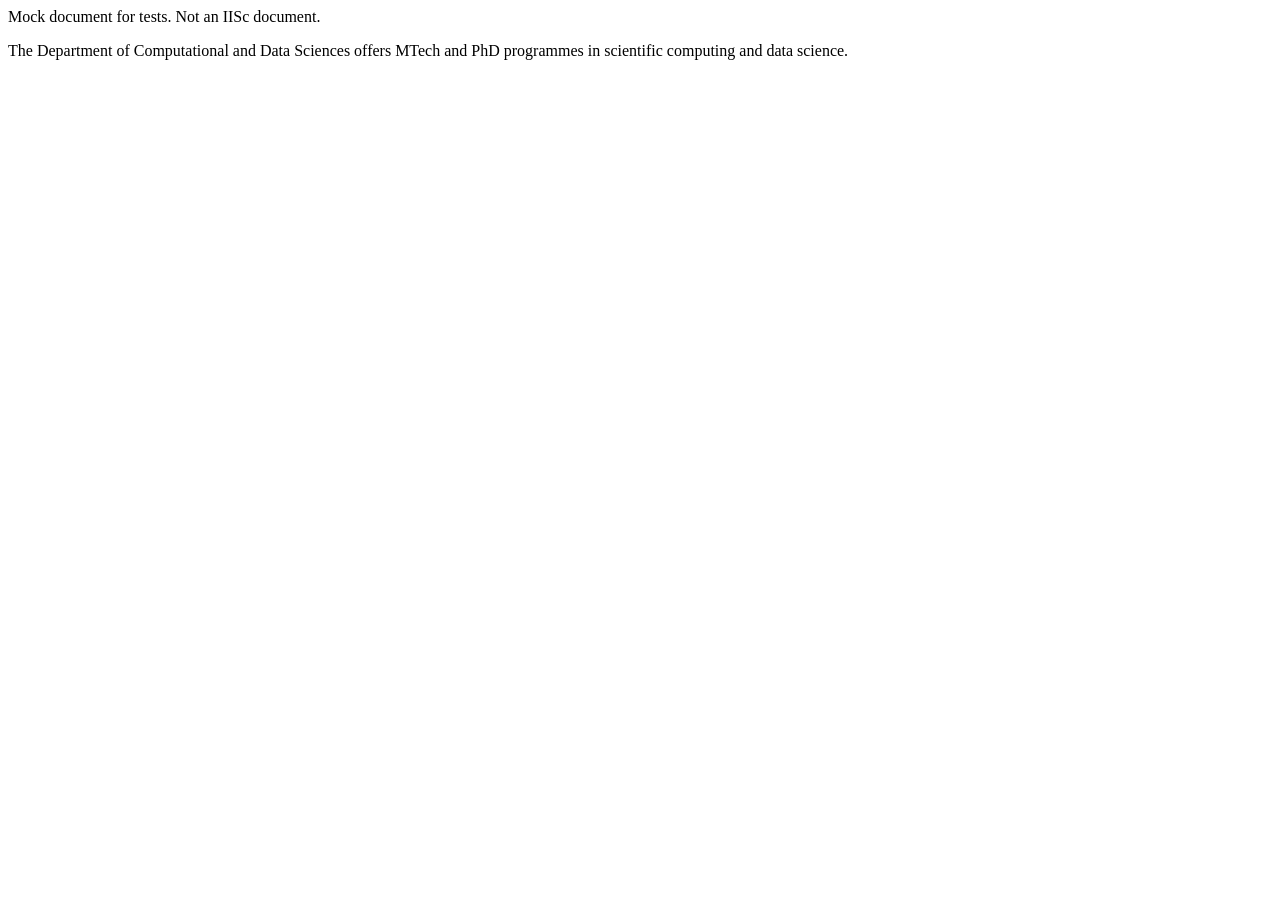
<file: eval/datasets/sample/corpus/public/cds/department/cds-about.html>
<html><head><title>About CDS</title></head><body><p>Mock document for tests. Not an IISc document.</p><p>The Department of Computational and Data Sciences offers MTech and PhD programmes in scientific computing and data science.</p></body></html>
</file>
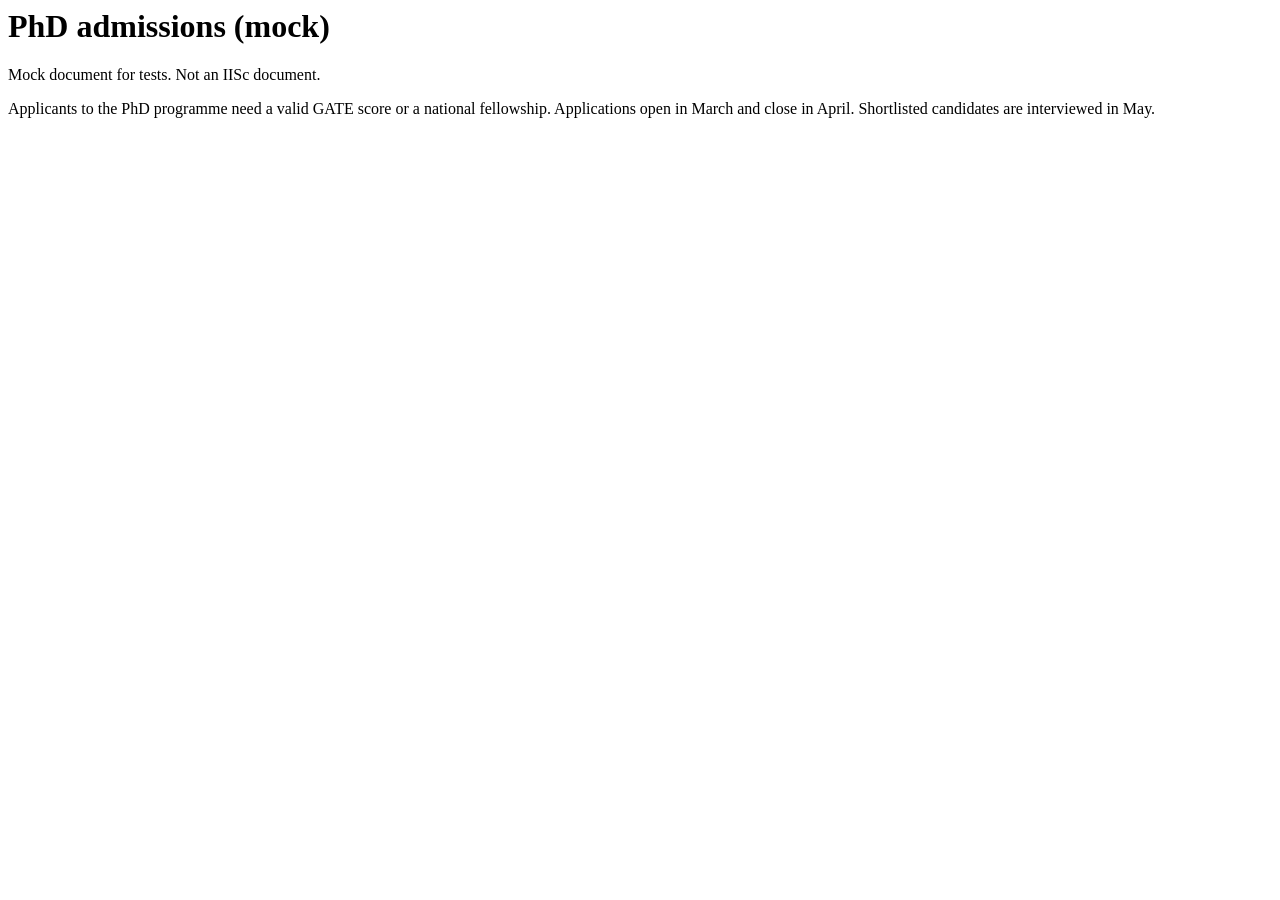
<file: eval/datasets/sample/corpus/public/institute/admissions/inst-admissions-phd.html>
<html><head><title>PhD admissions</title></head><body><h1>PhD admissions (mock)</h1><p>Mock document for tests. Not an IISc document.</p><p>Applicants to the PhD programme need a valid GATE score or a national fellowship. Applications open in March and close in April. Shortlisted candidates are interviewed in May.</p></body></html>
</file>
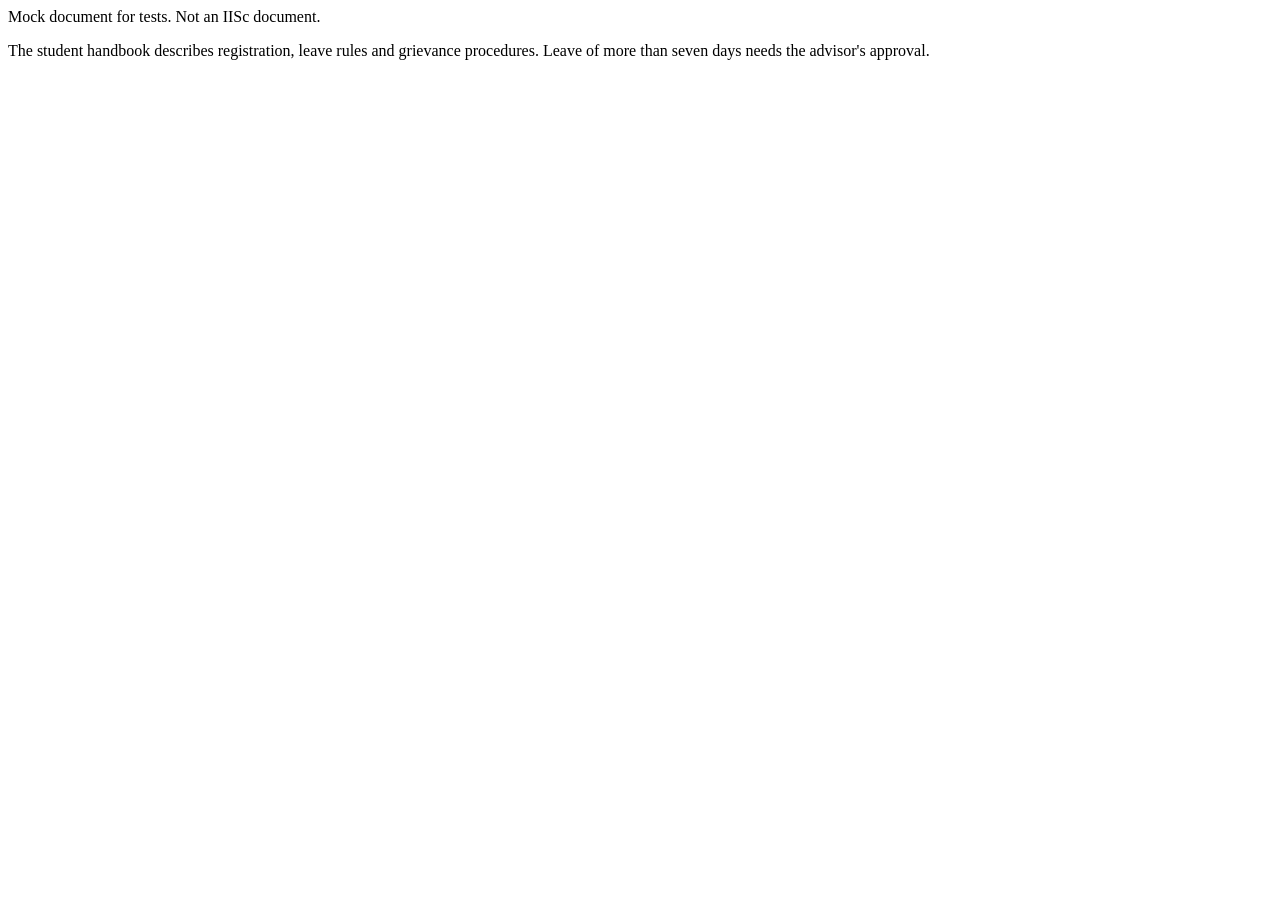
<file: eval/datasets/sample/corpus/public/institute/handbooks/inst-student-handbook.html>
<html><head><title>Student handbook</title></head><body><p>Mock document for tests. Not an IISc document.</p><p>The student handbook describes registration, leave rules and grievance procedures. Leave of more than seven days needs the advisor's approval.</p></body></html>
</file>
